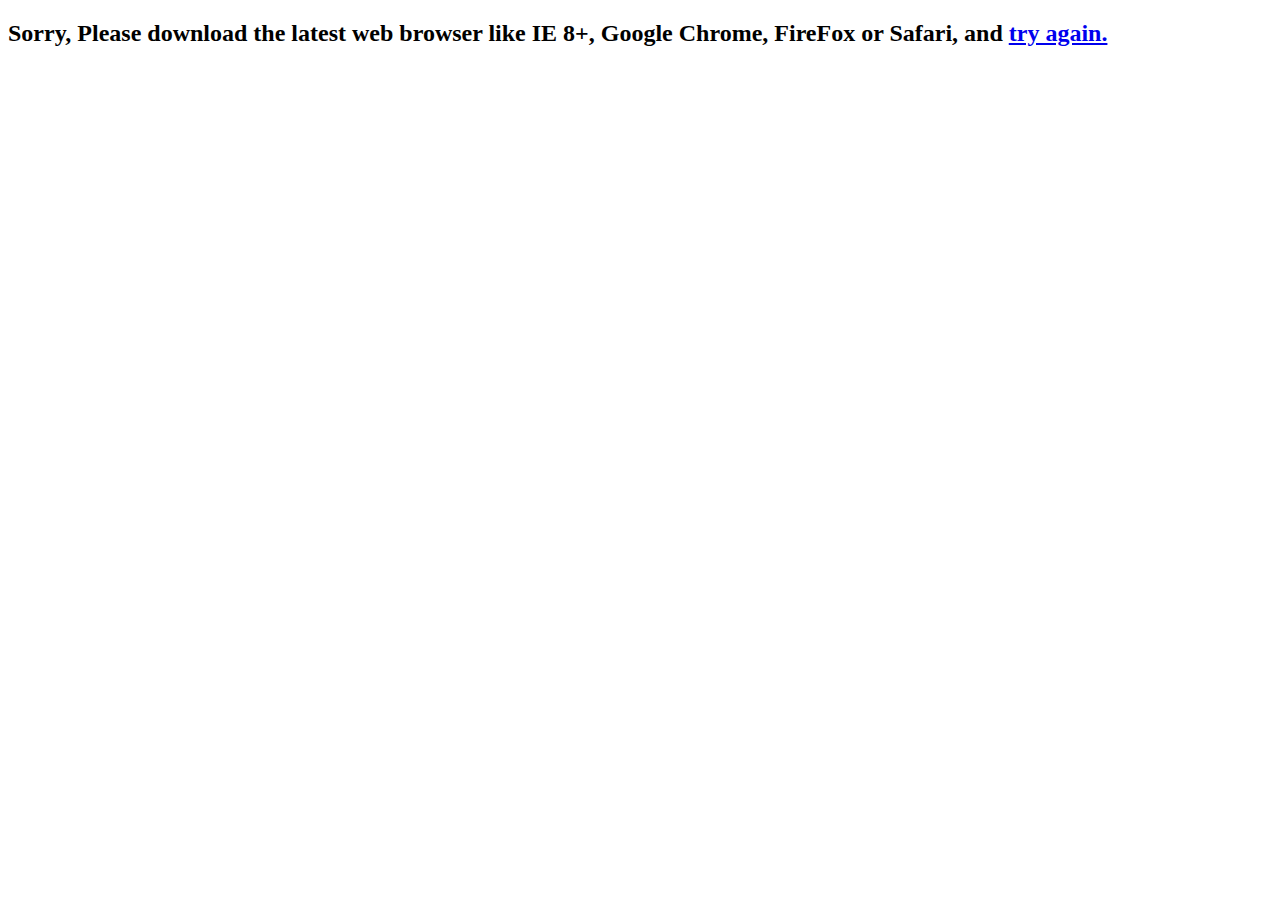
<file: apps/templates/outdate.html>
<!DOCTYPE html>
<html>
<head lang="en">
    <meta charset="UTF-8">
    <title></title>
</head>
<body>
    <h2>Sorry, Please download the latest web browser like IE 8+, Google Chrome, FireFox or Safari, and <a href="/index">try again.</a></h2>
</body>
</html>
</file>
